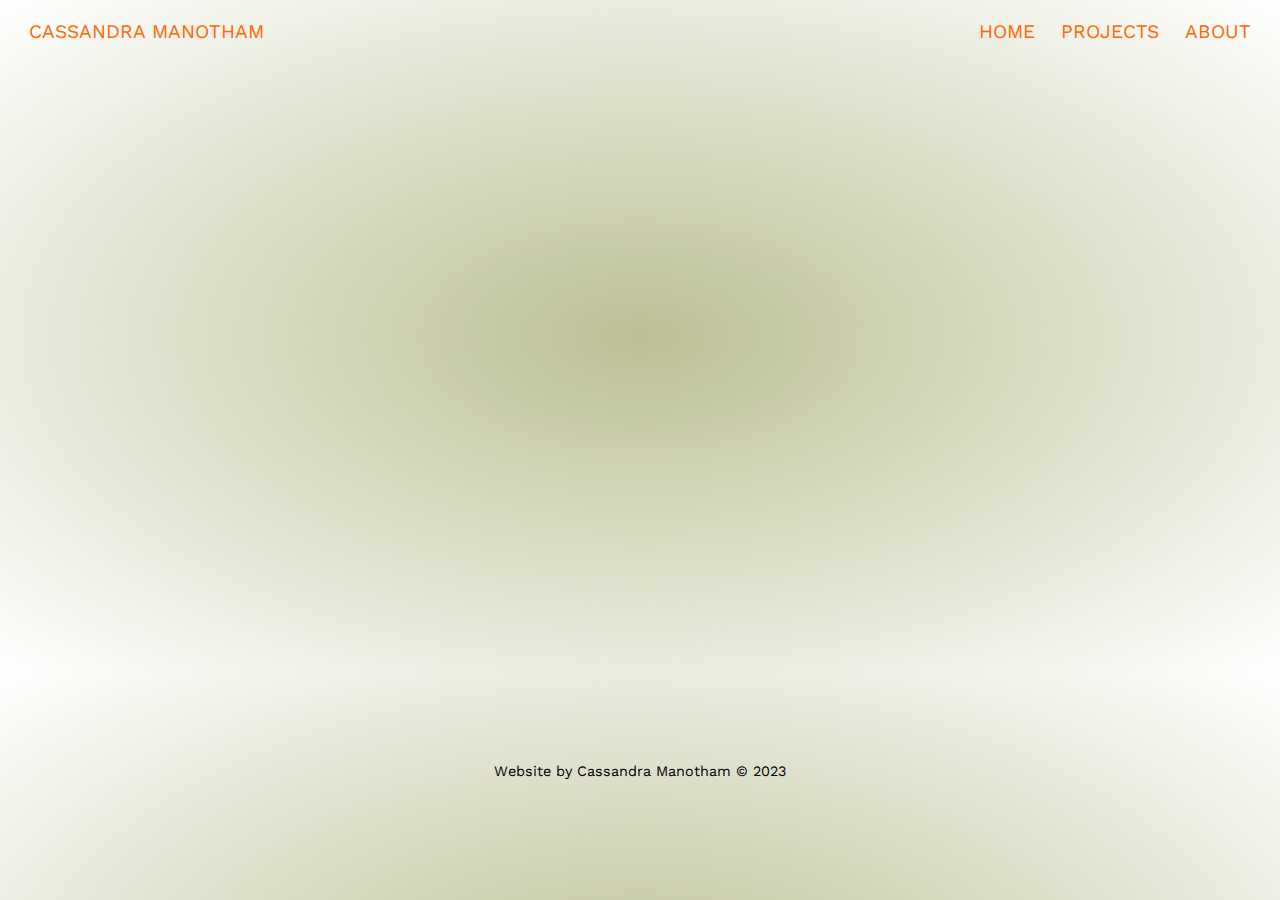
<file: about.html>
<!DOCTYPE html>
<html lang="en">

<head>
    <meta charset="UTF-8">
    <meta name="viewport" content="width=device-width, initial-scale=1.0">
    <link rel="preconnect" href="https://fonts.googleapis.com">
    <link rel="preconnect" href="https://fonts.gstatic.com" crossorigin>
    <link
        href="https://fonts.googleapis.com/css2?family=Roboto&family=Source+Sans+3&family=Work+Sans:wght@100;300&display=swap"
        rel="stylesheet">
    <link rel="stylesheet" href="css/aboutstyle.css">
    <title>About</title>
</head>

<body class="radial-gradient">
    <header>
        <div class="headercontainer">
            <div>
                <a href="/index.html" class="myName hide-654">Cassandra Manotham</a>
            </div>
            <div>
                <nav>
                    <a href="/index.html">Home</a>
                    <a href="/projects.html">Projects</a>
                    <a href="about.html">About</a>
                </nav>
            </div>
        </div>
    </header>
    <section class="bio-aboutpage">
        <div>
            <h1>Learn more about me</h1>
            <p>As the child of Lao refugees, I wasn’t given a blueprint on how to navigate success in the US. Although the ambiguity scared me, I took it as an invitation to nurture my curiosities and freedoms.</p>
            <p>In my previous role, I developed a successful digital equity program for immigrants and refugees. I quickly learned that elders want to learn technology, but the existing programs weren’t built with them in mind. I was enamored by the idea that I can leave a bigger impact by learning how to make effective and inclusive websites.</p> <p>My background in social work and liberal arts informs my software engineering approach: thinking carefully, writing clean syntax, communicating effectively, and putting people first. My goal is to create inclusive technologies that empower socially and economically marginalized individuals to meaningfully participate in the digital and material world.</p>
            </p>
            <p><span class="bold">Email:</span> cassandramanotham@gmail.com</p>
            <a href="mailto:cassandramanotham@gmail.com"><button>Let's Work Together</button></a>
        </div>
    </section>
    <footer>
        <div class="footer-container">
            <div class="copyright">
                <p>
                    Website by Cassandra Manotham &copy; 2023
                </p>
            </div>
        </div>
    </footer>
</body>

</html>
</file>
<file: css/aboutstyle.css>
* {
    font-family: "Work Sans", Helvetica, sans-serif;
    box-sizing: border-box;
    margin: 0;
}

html {
    font-size: 62.5%;
    /* background: rgb(243, 255, 240);  */
}

/* layout */

.headercontainer,
.biocontainer,
.bioitems,
.socials-container {
    display: flex;
    justify-content: space-between;
}

.headercontainer {
    padding: 2rem;
    font-size: 2rem;
}


.biocontainer {
    width: 100%;
    justify-content: center;
    flex-wrap: wrap;
}

.bioitems {
    width: 55%;
    margin: 15rem;
}

.footer-container {
    display: flex;
    justify-content: center;
    right: 30rem;
}

.socialscontainer {
    display: flex;
    justify-content: center;
}

/* base styles */
.radial-gradient {
    width: 100%;
    height: 70rem;
    }

.radial-gradient {
    background-image: radial-gradient(
    rgba(123, 130, 49, 0.502) 1%,
    rgb(255, 255, 255) 100%
    );
    }

nav,
.profNavs {
    text-align: right;
}

.profNavs {
    padding: 0 0 2rem 0;
}

.profNavs a:hover {
    color:white;
}

.pageLink{
    font-size: 1.5rem;
}

/*Text area*/
h1,
button {
    font-family: serif;
    /* text-transform: none; */
    font-style: italic;
    font-weight: 100;
}

h1, 
p {
    padding: 1rem;
    font-size: 1.5rem;
}

a,
h1 {
    text-decoration: none;
    text-transform: uppercase;
    color: rgb(255,103,0);
}

a {
    padding: 1rem;
}

h1 {
    font-size: 4.5rem;
    text-transform: none;
}

button {
    padding: 3rem;
    background: none;
    border: none;
    font-size: 2rem;
}

button:hover,
nav a:hover,
.myName:hover,
.projects-btn:hover {
    font-style: italic;
    border: 1px solid rgb(255,103,0);
    border-radius: 1rem;
}

.me {
    width: 20%;
    border-radius: 100%;
    position: fixed;
    bottom: 40px;
    right: 40px;
}

/* for projects area */
.flexContainer {
    display: flex;
    flex-wrap: wrap;
    justify-content: space-around;
}

.flexbox {
    width: 60rem;
    margin: 6rem 4rem;
    height: 30rem;
    overflow: scroll;
}

.selected {
    padding: 2rem 3rem;
}

.flexContainer h2,
.portfolio-text {
    margin: 1rem;
    position: absolute;
    padding-top: 30rem
}

.portfolio-text {
    margin-right: 80rem;
    margin-top: 4rem;
}

.portfolio-img {
    width: 100%;
}

#showLaoLang {
    border: 1px solid blue;
    border-radius: 4%;
    padding: .4rem;
}

#showLaoLang:hover {
    cursor:grab;
}

.bold {
    color: blue;
}

.actualProjects img,
.projectText h2,
.projectText p,
.bio-aboutpage,
.about-row-1, 
.about-row-2 {
    opacity: 0; /* Set initial opacity to 0 */
    animation: fadeIn 1.2s ease-in-out forwards; /* Animation properties */
}

@keyframes fadeIn {
    from {
        opacity: 0;
    }
    to {
        opacity: 1;
    }
}

/*Updated projects styling*/

/*layouts for page*/

/* the main section is the parent container for children elements*/
main {
    display: flex;
    justify-content: center;
}


.projectsContainer, 
.projectsList {
    width: 75%;
    height: auto;
    background: white;
    /* opacity: 50%; */
    overflow: scroll;
}

/* .projectsList {
    width:10%;
    height: 300px;
    margin-top: 15rem;
} */

/*This nav will be commented out for now until design and illstration projects finalized*/
/* .projectsNav {
    width: 100%;
    background: rgb(255, 255, 255);
    height: 3rem;
    display: flex;
    justify-content: space-around;
} */

.parent {
    display: flex;
    justify-content: center;  
}

.actualProjects,
.projectText {
    width: 60%;
    height: auto;
    margin: 2rem;
}

/* .actualProjects {
    overflow: scroll;
}  May need to activate based on if website has scroll or gif*/

.projectText {
    width: 40%;
}

.portfolio-imgs {
    width: 100%;
}

/* styles for projects page*/

ul {
    padding: 1rem;
}

li {
    list-style-type: none;
    padding: 1rem;
}

.projectsNav a {
    color: blue;
}

.projectText h3 {
    padding-left: 1rem;
}


h2 a {
    padding: 1rem;
    font-size: 2rem;
}

.projects-btn {
    margin: 3rem 0;
    text-align: center;
    border-radius: 1rem;
    border: 1px solid rgb(255,103,0);
    width: 50%;
    font-size: 1.5rem;
    margin-left: auto;
    margin-right: auto;

}

/*about page*/

.bio-aboutpage {
    display: flex;
    justify-content: center;
    width: 100%;
    margin: 10rem 0;
}

.bio-aboutpage div {
    justify-content: center;
    width: 50%;
}

.copyright {
    padding-top: 5rem;
    padding-bottom: 1rem;
}



/* media queries*/

@media screen and (max-width: 3000px) {
    html {
        font-size: 1.2rem;
    }
}

@media screen and (max-width: 2000px) {
    html {
        font-size: .6rem;
    }
}

@media screen and (max-width: 1100px) {
    .parent {
        display:block;
    }
    .actualProjects,
    .projectText {
        width: 90%;
        padding: 2rem 0;
    }
    .projects-btn {
        width: 30%;
    }
    .me {
        width: 15%;
    }
}

@media screen and (max-width: 793px) {
    html {
        font-size: .5rem;
    }
}

@media screen and (max-width: 676px) {
    html {
        font-size: .48rem;
    }
}

@media screen and (max-width: 654px) {
    .bioitems {
        display: block;
    }
    .me {
        top: 1rem;
        left: 1rem;
    }
    .hide-654 {
        display: none;
    }

}
</file>
